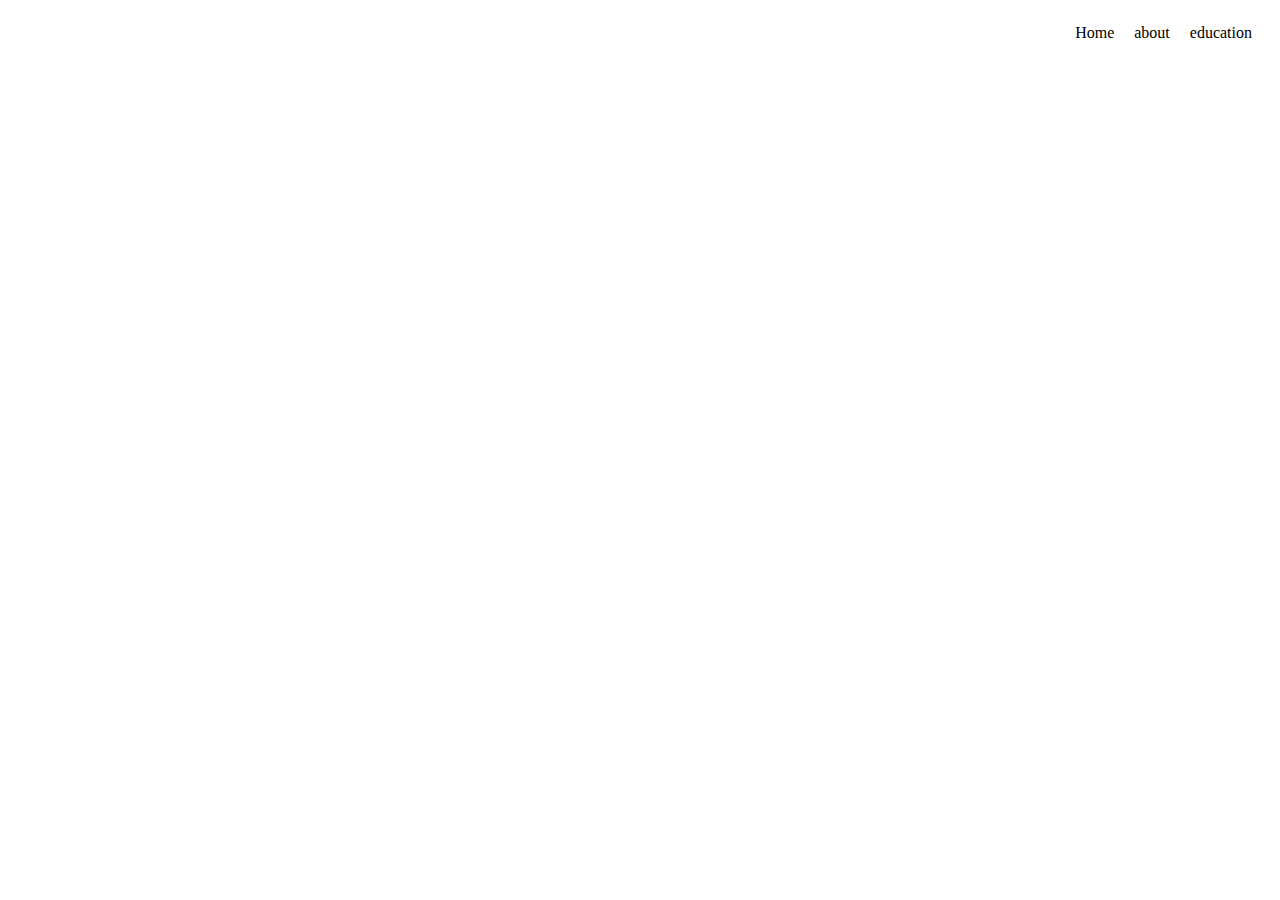
<file: project/DEMO/INDEX.html>
<!DOCTYPE html>
<html lang="en">
<head>
    <meta charset="UTF-8">
    <meta name="viewport" content="width=device-width, initial-scale=1.0">
    <title>Document</title>
    <link rel="stylesheet" href="style.css">
</head>
<body>
    
    <nav class="navbar">

        <ul class="list">
            <li>Home</li>
            <li>about</li>
            <li>education</li>
        </ul>



    </nav>



</body>
</html>
</file>
<file: project/DEMO/style.css>
nav{

    box-shadow: 0 8px 12px rgb(0,0,0,0.1 );



}
.navbar ul{

    display: flex;
    gap: 20px;
     list-style: none;

     float: right;
     margin-right: 20px;


}
 a{
  font-weight: 700;
  
    



}
</file>
